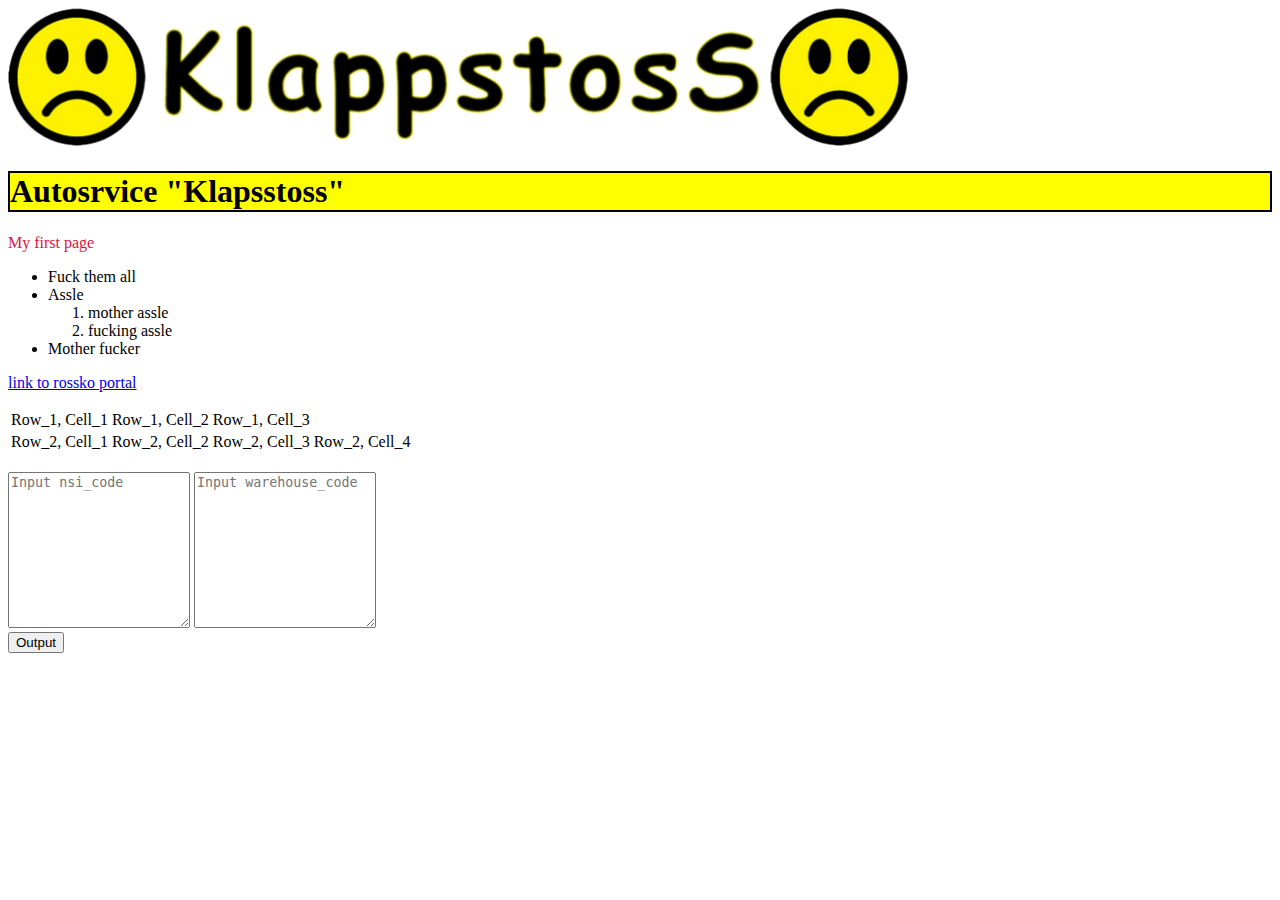
<file: index.html>
<!DOCTYPE html>
<html>

<head>
    <link rel="icon" href="img/sml_2.png" />
    <link rel="stylesheet" href="style.css">
    <title id="head_title" name="head_title">Project_1</title>
    <script src="https://code.jquery.com/jquery-2.1.0.js"></script>
    <script src="Project_1.js"></script>
    <img src="img/sml_1.png" width="900" alt="This is my smile">
</head>

<body>

    <h1>Autosrvice "Klapsstoss"</h1>

    <p>My first page</p>

    <ul>
        <li>Fuck them all</li>
        <li>
            Assle
            <ol>
                <li>mother assle</li>
                <li>fucking assle</li>
            </ol>
        </li>
        <li>Mother fucker</li>
    </ul>

    <p><a title="My favorite site" href="http://nsk.rossko.ru">link to rossko portal</a></p>

    <table>
        <tr>
            <td>Row_1, Cell_1</td>
            <td>Row_1, Cell_2</td>
            <td>Row_1, Cell_3</td>
        </tr>
        <tr>
            <td>Row_2, Cell_1</td>
            <td>Row_2, Cell_2</td>
            <td>Row_2, Cell_3</td>
            <td>Row_2, Cell_4</td>
        </tr>
    </table><br>

    <!-- <form onsubmit="btnClick()">
        <div>
            <textarea id="nsi" rows="10" cols="20" name="nsi_code" placeholder="Input nsi_code"></textarea>
            <textarea id="warehouse" rows="10" cols="20" name="warehouse_code" placeholder="Input warehouse_code"></textarea><br>
            <input id="btn_output" type="submit" value="Output" name="submit">
        </div>
        <p>
            <div><input type="text" name="user_login" size="50" placeholder="input login here" min="3" max="20"></div><br>
            <div><input type="password" name="user_pass" placeholder="input password"></div><br>
            <div><input type="email" name="user_email" placeholder="input e-mail"></div><br>
            <div>
                <input type="checkbox" name="18_confirm" checked><span>Confirm that you have 18 year old</span><br>
                <p>Are you:</p>
                <input type="radio" name="pol" value="men" checked>Men
                <input type="radio" name="pol" value="women">Women
            </div>
        </p>
    </form> -->

    <textarea id="nsi" rows="10" cols="20" name="nsi_code" placeholder="Input nsi_code"></textarea>
    <textarea id="warehouse" rows="10" cols="20" name="warehouse_code" placeholder="Input warehouse_code"></textarea><br>
    <input id="btn_output" type="submit" value="Output" name="submit">

    <script>
        $('#btn_output').click(function getElem() {
            var docElem = $('#nsi');
            var docElemText = (docElem.val().split('\n'));
            console.log(docElemText);
            warehouse.value = docElemText
        });





        var obj = {
            make: "McLaren",
            model: "MP4-12C",
            miles: 5023
        };

        var jsonString = JSON.stringify(obj);

        var newobj = JSON.parse(jsonString);

        console.log(obj);
        console.log(jsonString);
        console.log(newobj);

        var doSomething = function () {
            var a = 10;
            var doSomethingElse = function () {
                console.log(a); // a is 10
            };
            doSomethingElse();
        };
        doSomething();

        /*  var docElem = document.querySelector('#head_title');
         console.log(docElem.textContent); */



        /* var docElem = document.getElementsByName('head_title');
        console.log(docElem);
        console.log(docElem.values); */
    </script>



</body>

</html>
</file>
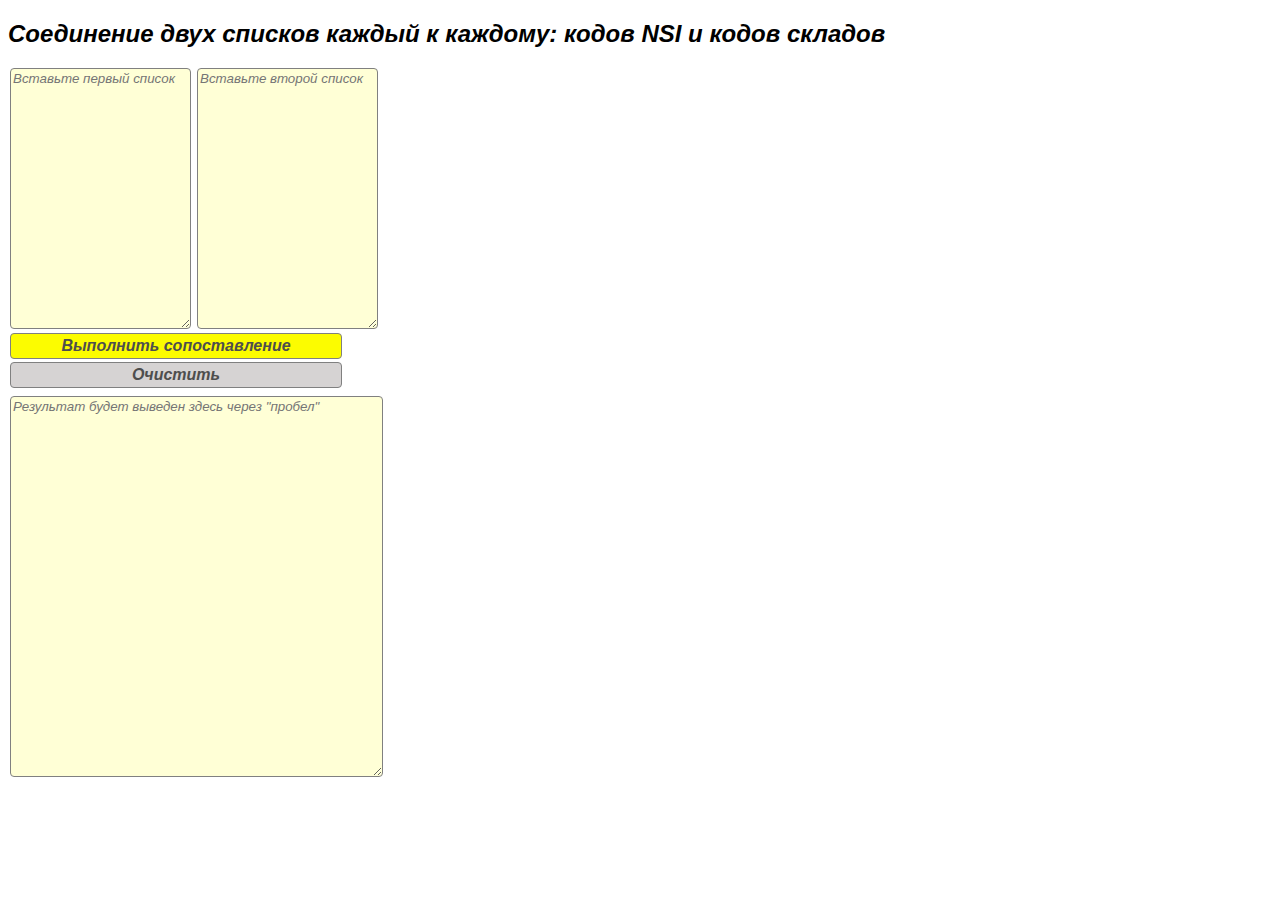
<file: Join_NSI_warehouse.html>
<!DOCTYPE HTML>
<html>

<head>
    <title>Join_NSI_warehouse</title>
    <script src="https://code.jquery.com/jquery-2.1.0.js"></script>
    <style>
        h2 {
            font-family: Arial, Helvetica, sans-serif;
            font-style: italic;
        }

        textarea {
            background:#FFFFD6;
            margin: 0px 0px 0px 2px;
            border: 1.5px solid gray;
            border-radius: 4px;
            font-family: Arial, Helvetica, sans-serif;
            font-style: italic;
        }

        .btn {
            background: rgb(252, 252, 0);
            border: 1.5px solid gray;
            border-radius: 4px;
            width: 320px;
            height: auto;
            margin: 0px 0px 3px 2px;
            padding: 3px 5px 3px 5px;
            text-align: center;
            font-family: Arial, Helvetica, sans-serif;
            font-weight: bold;
            font-style: italic;
            color: rgb(78, 78, 78);
        }

        #btn_reset {
            background: rgb(214, 211, 211);
        }

        .btn:hover {
            transition: 0.5s;
            border: 1.5px solid black;
            cursor: pointer;
            color: black;
        }

        #result {
            margin: 5px 0px 0px 2px;
        }
    </style>
</head>

<body>
    <h2>Соединение двух списков каждый к каждому: кодов NSI и кодов складов</h2>
    <textarea id="list_1" cols="20" rows="17" placeholder="Вставьте первый список"></textarea>
    <textarea id="list_2" cols="20" rows="17" placeholder="Вставьте второй список"></textarea>
    <div class="btn" id="btn_input">Выполнить сопоставление</div>
    <div class="btn" id="btn_reset">Очистить</div>
    <textarea name="result" id="result" cols="44" rows="25" placeholder='Результат будет выведен здесь через "пробел"'></textarea>
    <!-- <input id="btn_output" type="button" value="Выгрузить результат в файл"> -->

    <script>
        $('#btn_input').click(function () {
            var myList_1 = $('#list_1').val().split('\n');
            var myList_2 = $('#list_2').val().split('\n');
            var myList_res = [];
            var sprtr = '<--->'; //указать разделитель для результирующего массива 


            for (var l_1 = 0; l_1 < myList_1.length; l_1++) {
                for (var l_2 = 0; l_2 < myList_2.length; l_2++) {
                    var double = false;
                    for (var l_res = 0; l_res < myList_res.length; l_res++) {  //проверяем результирующий массив на повторяющиеся значения
                        if (myList_res[l_res] === myList_1[l_1] + sprtr + myList_2[l_2]) {
                            double = true;
                        };
                    }
                    if (myList_1[l_1] !== '' && myList_2[l_2] !== '' && double === false) {  //проверяем исходные массивы на наличие пустых элементов
                        myList_res.push(myList_1[l_1] + sprtr + myList_2[l_2]);
                    };
                    /* console.log(double);
                    console.log(myList_res.length) */
                }
            }

            /* console.log(myList_1);
            console.log(myList_2);
            console.log(myList_res); */


            result.value = myList_res.join('\n');
        });
        $('#btn_reset').click(function () {
            result.value = '';
            list_1.value = '';
            list_2.value = '';
        });
    </script>
</body>

</html>
</file>
<file: style.css>
h1 {
    color: black;
    background-color: yellow;
    border: 2px solid black;
}

p {
    color: crimson; 
}
</file>
